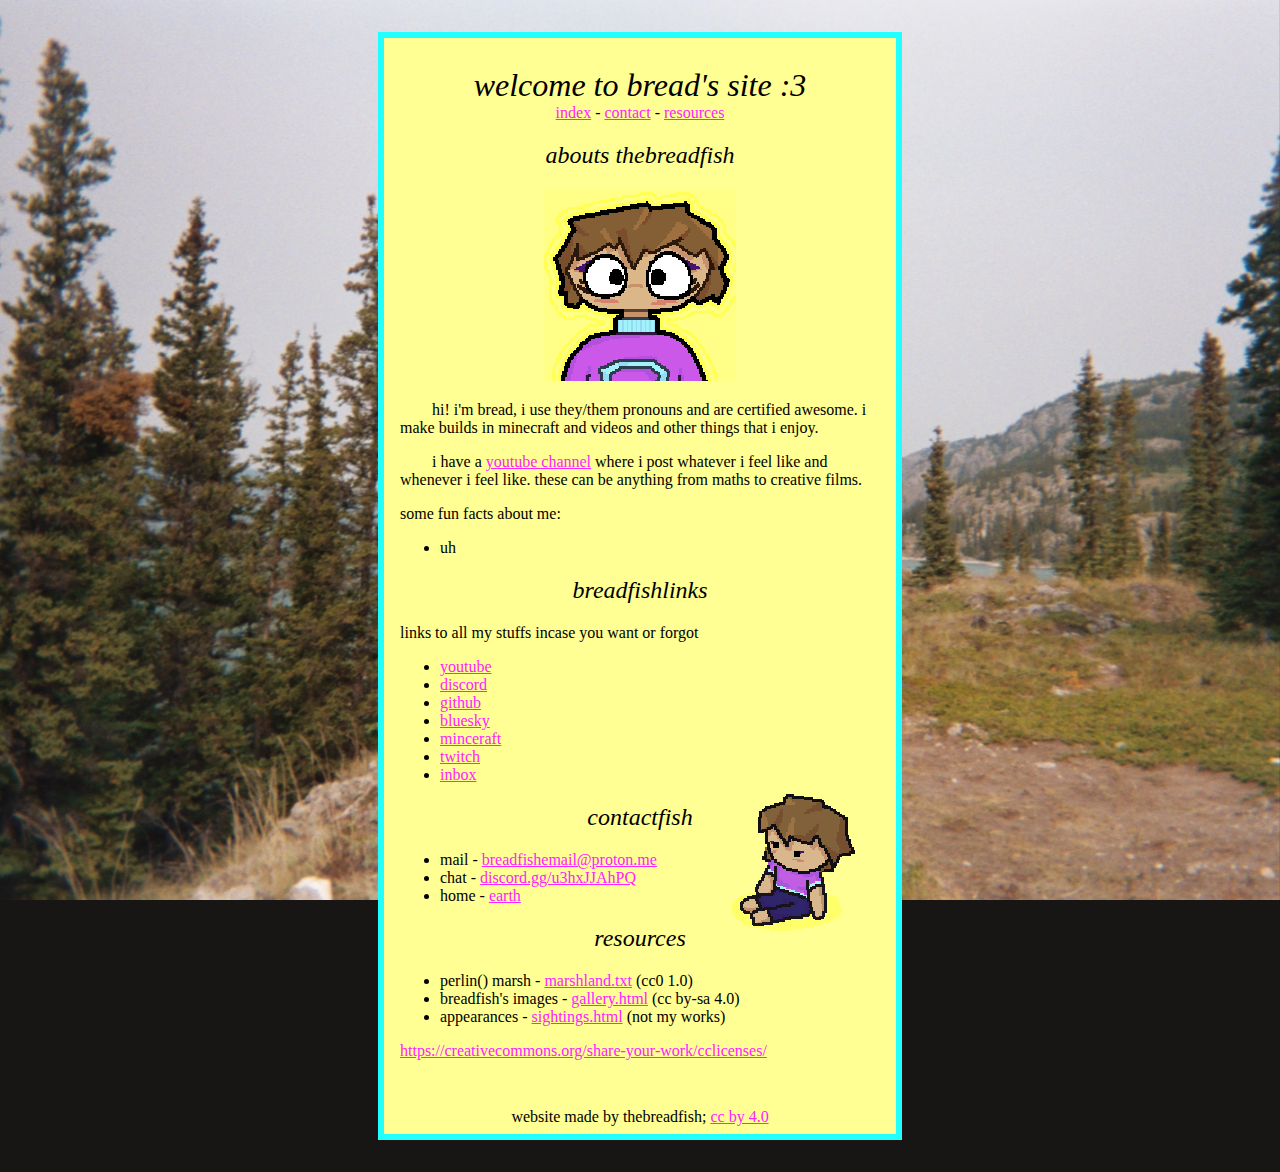
<file: index.html>
<!DOCTYPE html>
<html lang="en">
<head>
    <meta charset="UTF-8">
    <meta name="viewport" content="width=device-width, initial-scale=1.0">
    <meta name="description" content="thebreadfish's website :3">
    <meta property="og:title"  content="breadweb">
    <meta property="og:description" content="thebreadfish's website :3">
    <meta property="og:image" content="https://thebreadfish.github.io/web/media/breadfishpfp.png">
    <title>breadweb/index</title>
    <link rel="stylesheet" href="styles.css">
    <link rel="icon" type="image/x-icon" href="media/breadfavicon.png">
</head>
<body>
    <div id="content">
        <h1 class="centre">welcome to bread's site :3</h1>

        <nav class="centre" id="navbar"></nav>

        <div class="divider" id="about">
            <section>
                <h2 class="centre">abouts thebreadfish</h2>
                <div class="centre"><img id="pfp" src="media/breadfishpfp.png" alt="image: the most breadfish pfp ever: a cute little enby with a purple and cyan turtleneck"></div>
                <p class="indent">hi! i'm bread, i use they/them pronouns and are certified awesome. i make builds in minecraft and videos and other things that i enjoy.</p>
                <p class="indent">i have a <a href="https://www.youtube.com/@thebreadfish" rel="nofollow">youtube channel</a> where i post whatever i feel like and whenever i feel like. these can be anything from maths to creative films.</p>
                <p>some fun facts about me:
                    <ul>
                        <li>uh</li>
                    </ul>
                </p>
            </section>
        </div>

        <div class="divider" id="links">
            <section>
                <h2 class="centre">breadfishlinks</h2>
                <p>links to all my stuffs incase you want or forgot</p>
                <ul>
                    <li><a href="https://youtube.com/@thebreadfish" rel="nofollow">youtube</a></li>
                    <li><a href="discord.html" rel="nofollow">discord</a></li>
                    <li><a href="https://github.com/TheBreadfish" rel="nofollow">github</a></li>
                    <li><a href="https://bsky.app/profile/fishnotbread.bsky.social" rel="nofollow">bluesky</a></li>
                    <li><a href="https://namemc.com/profile/breadnfish.1" rel="nofollow">minceraft</a></li>
                    <div id="sitting_fish_parent">
                        <img src="media/fish sit trans n shadow.png" id="sitting_fish">
                    </div>
                    <li><a href="https://twitch.tv/fishnotbread" rel="nofollow">twitch</a></li>
                    <li><a href="mailto:breadfishemail@proton.me" rel="nofollow">inbox</a></li>
                </ul>
                
            </section>
        </div>

        <div class="divider" id="contact">
            <section>
                <h2 class="centre">contactfish</h2>

                <ul>
                    <li>mail - <a href="mailto:breadfishemail@proton.me" rel="nofollow">breadfishemail@proton.me</a></li>
                    <li>chat - <a href="discord.html" rel="nofollow">discord.gg/u3hxJJAhPQ</a></li>
                    <li>home - <a href="https://www.google.com/search?q=earth&udm=2" rel="nofollow">earth</a></li>
                </ul>
            </section>
        </div>

        <div class="divider" id="resources">
            <section>
            <h2 class="centre">resources</h2>

            <ul>
                <li>perlin() marsh - <a href="media/downloads/marshland.txt">marshland.txt</a> (cc0 1.0)</li>
                <li>breadfish's images - <a href="gallery.html">gallery.html</a> (cc by-sa 4.0)</li>
                <li>appearances - <a href="sightings.html">sightings.html</a> (not my works)</li>
            </ul>

            <p><a href="https://creativecommons.org/share-your-work/cclicenses/" rel="nofollow">https://creativecommons.org/share-your-work/cclicenses/</a></p>
            </section>
        </div>

        <footer id="footer"></footer>
    </div>
</body>

<script src="code.js"></script>
</html>
</file>
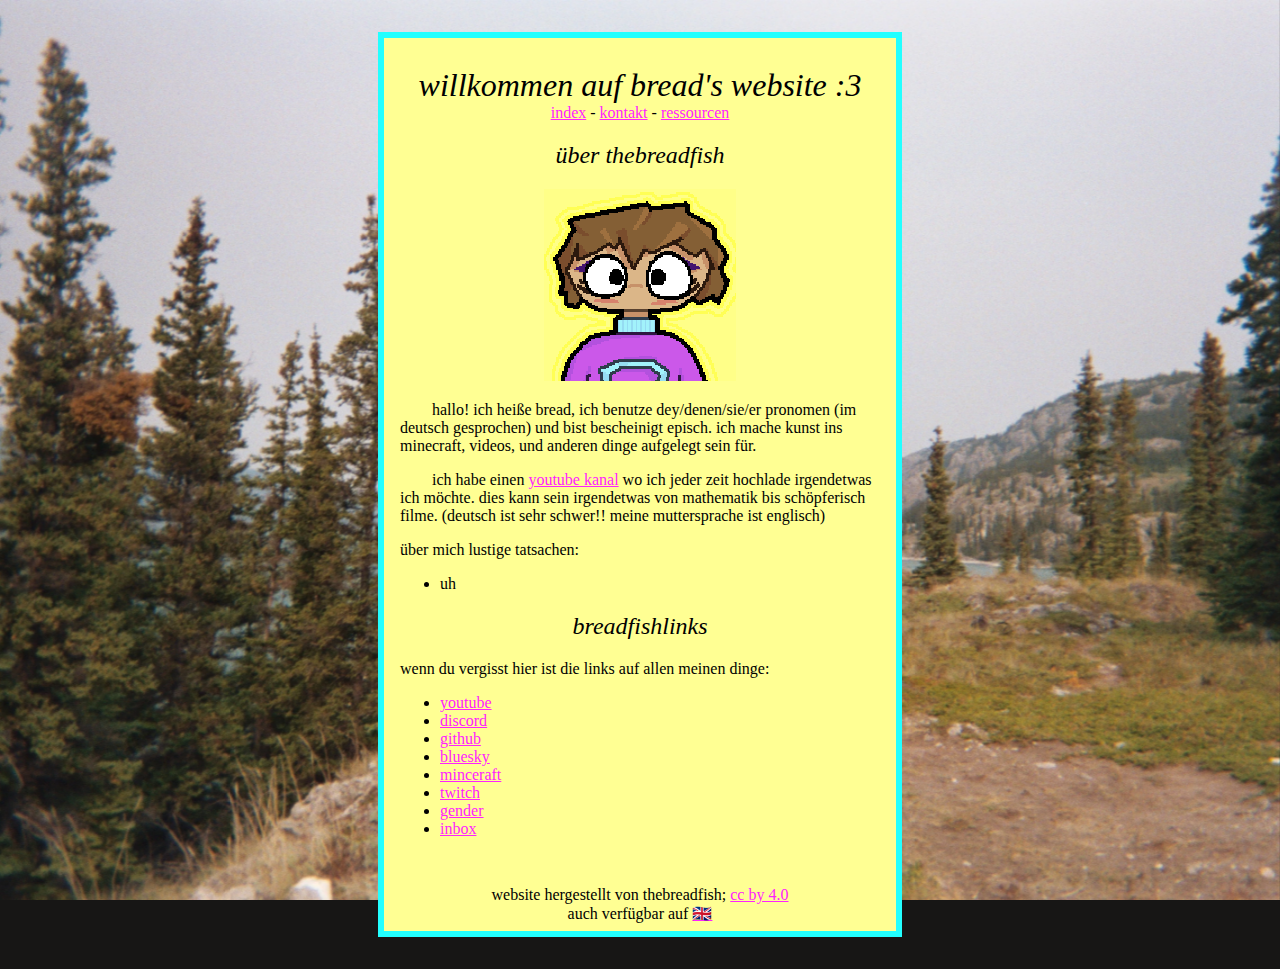
<file: de/index.html>
<!DOCTYPE html>
<html lang="en">
<head>
    <meta charset="UTF-8">
    <meta name="viewport" content="width=device-width, initial-scale=1.0">
    <meta name="description" content="thebreadfish's website :3">
    <meta property="og:title"  content="breadweb">
    <meta property="og:description" content="thebreadfish's website :3">
    <meta property="og:image" content="https://thebreadfish.github.io/web/media/breadfishpfp.png">
    <title>breadweb/index</title>
    <link rel="stylesheet" href="../styles.css">
    <link rel="icon" type="image/x-icon" href="../media/breadfavicon.png">
</head>
<body>
    <div id="content">
        <h1 class="centre">willkommen auf bread's website :3</h1>

        <nav class="centre" id="navbar"></nav>

        <section>
            <h2 class="centre">über thebreadfish</h2>
            <div class="centre"><img id="pfp" src="../media/breadfishpfp.png" alt="bild: das größt breadfish bildnis aller zeiten: ein süß kleine mensch mit ein lila und blau hemd"></div>
            <p class="indent">hallo! ich heiße bread, ich benutze dey/denen/sie/er pronomen (im deutsch gesprochen) und bist bescheinigt episch. ich mache kunst ins minecraft, videos, und anderen dinge aufgelegt sein für.</p>
            <p class="indent">ich habe einen <a href="https://www.youtube.com/@thebreadfish" rel="nofollow">youtube kanal</a> wo ich jeder zeit hochlade irgendetwas ich möchte. dies kann sein irgendetwas von mathematik bis schöpferisch filme. (deutsch ist sehr schwer!! meine muttersprache ist englisch)</p>
            <p>über mich lustige tatsachen:
                <ul>
                    <li>uh</li>
                </ul>
            </p>
        </section>

        <section>
            <h2 class="centre">breadfishlinks</h2>
            <p>wenn du vergisst hier ist die links auf allen meinen dinge:</p>
            <ul>
                <li><a href="https://youtube.com/@thebreadfish" rel="nofollow">youtube</a></li>
                <li><a href="https://discord.gg/u3hxJJAhPQ" rel="nofollow">discord</a></li>
                <li><a href="https://github.com/TheBreadfish" rel="nofollow">github</a></li>
                <li><a href="https://bsky.app/profile/fishnotbread.bsky.social" rel="nofollow">bluesky</a></li>
                <li><a href="https://namemc.com/profile/breadnfish.1" rel="nofollow">minceraft</a></li>
                <li><a href="https://twitch.tv/fishnotbread" rel="nofollow">twitch</a></li>
                <li><a href="https://en.pronouns.page/@breadfish" rel="nofollow">gender</a></li>
                <li><a href="mailto:breadfishemail@gmail.com" rel="nofollow">inbox</a></li>
            </ul>
        </section>

        <footer id="footer"></footer>
    </div>
</body>

<script src="code.js"></script>
</html>
</file>
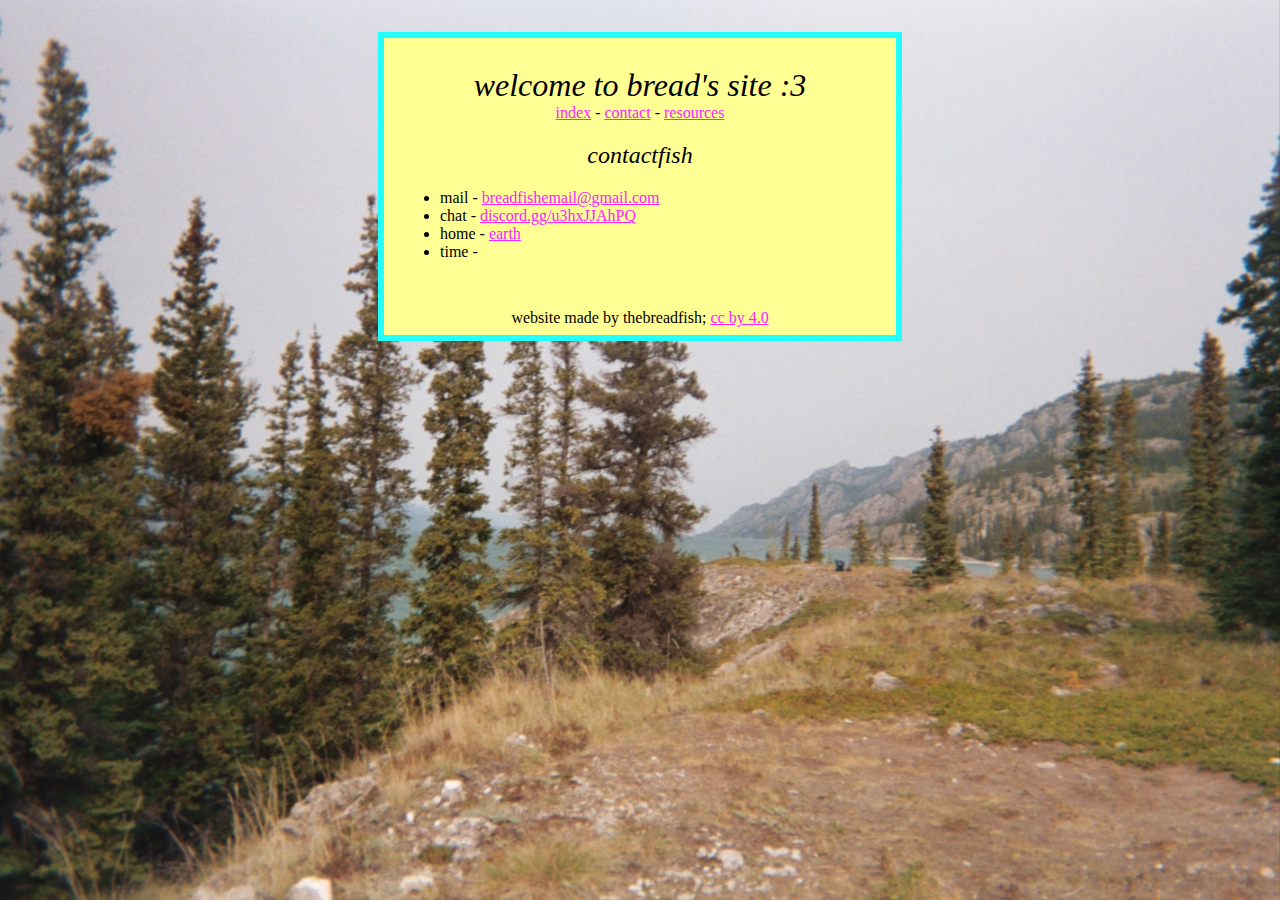
<file: contact.html>
<!DOCTYPE html>
<html lang="en">
<head>
    <meta charset="UTF-8">
    <meta name="viewport" content="width=device-width, initial-scale=1.0">
    <meta name="description" content="thebreadfish's website :3">
    <meta property="og:title"  content="breadweb">
    <meta property="og:description" content="thebreadfish's website :3">
    <meta property="og:image" content="https://thebreadfish.github.io/web/media/breadfishpfp.png">
    <title>breadweb/contact</title>
    <link rel="stylesheet" href="styles.css">
    <link rel="icon" type="image/x-icon" href="media/breadfavicon.png">
</head>
<body>
    <div id="content">
        <h1 class="centre">welcome to bread's site :3</h1>

        <nav class="centre" id="navbar"></nav>

        <section>
            <h2 class="centre">contactfish</h2>

            <ul>
                <li>mail - <a href="mailto:breadfishemail@gmail.com" rel="nofollow">breadfishemail@gmail.com</a></li>
                <li>chat - <a href="https://discord.gg/u3hxJJAhPQ" rel="nofollow">discord.gg/u3hxJJAhPQ</a></li>
                <li>home - <a href="https://www.google.com/search?q=earth&udm=2" rel="nofollow">earth</a></li>
                <li>time - <span id="current_time"></span></li>
            </ul>
        </section>

        <footer id="footer"></footer>
    </div>
</body>

<script src="code.js"></script>
</html>
</file>
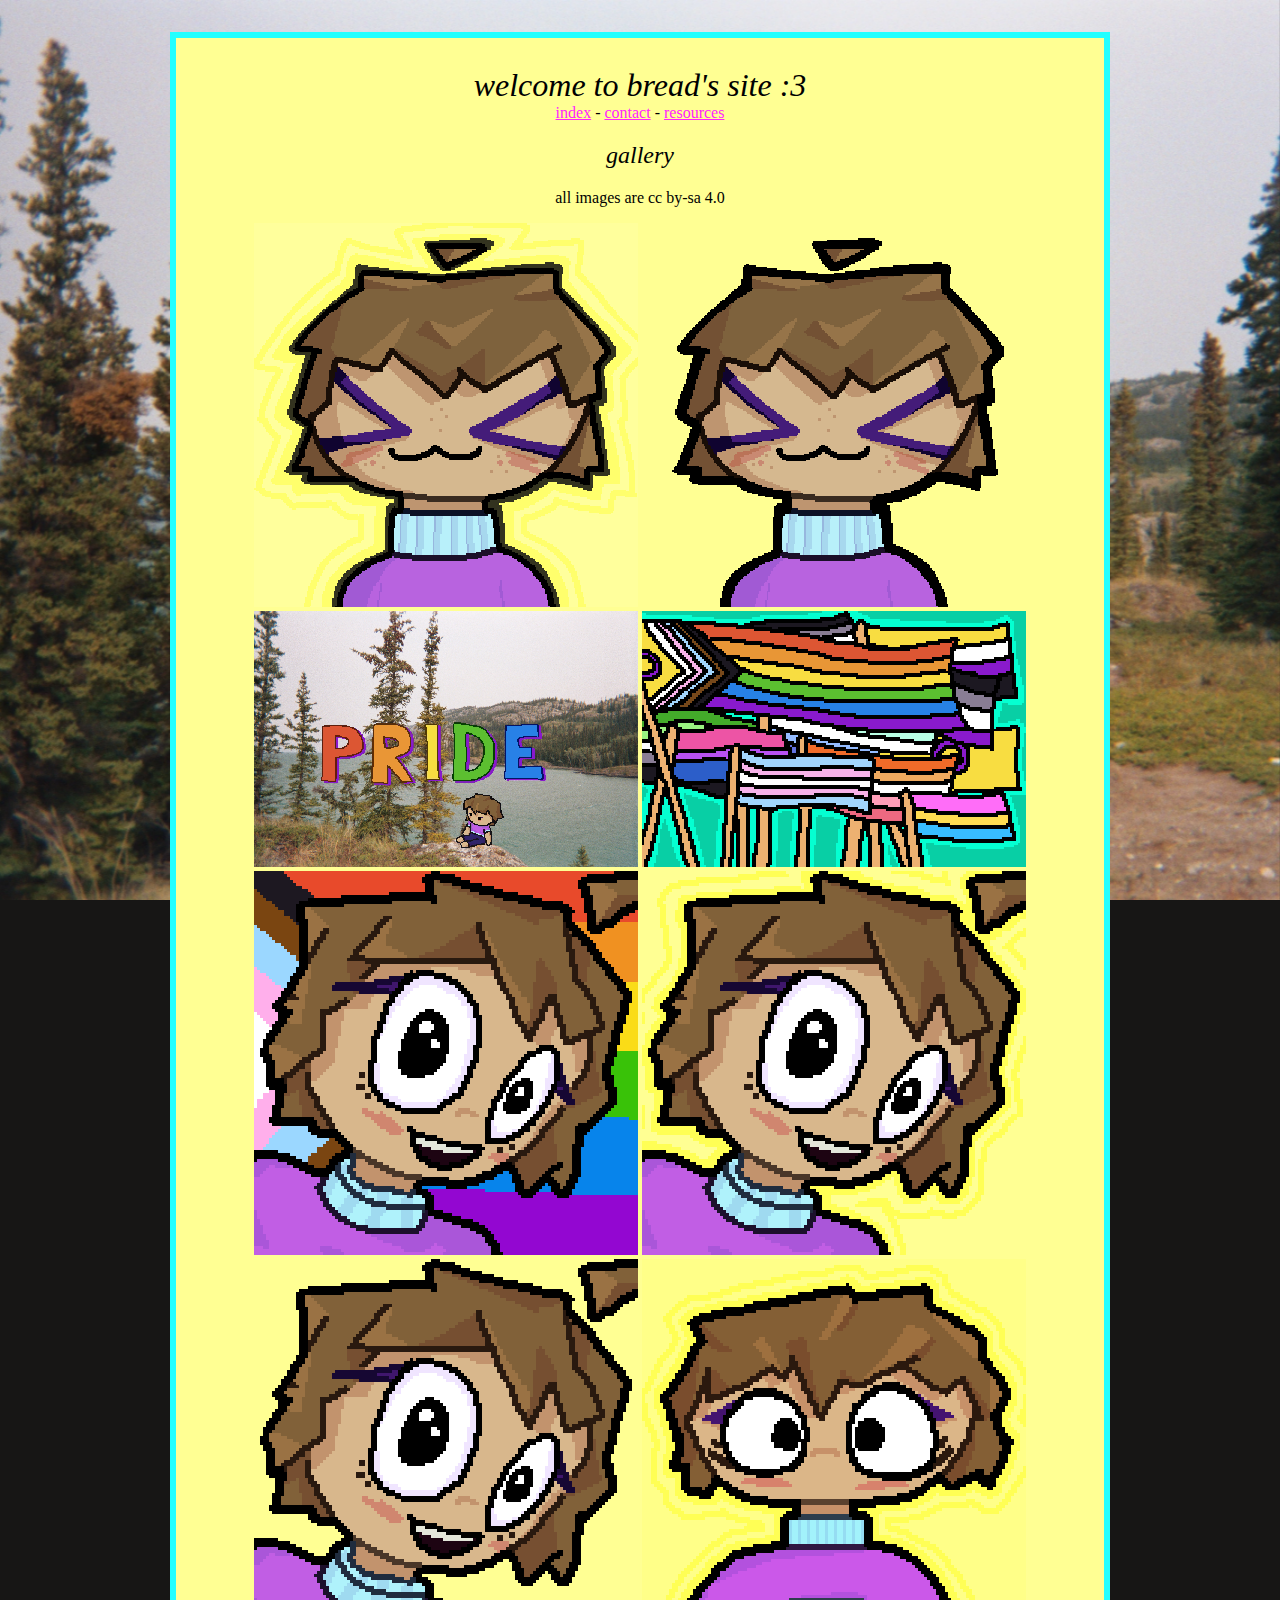
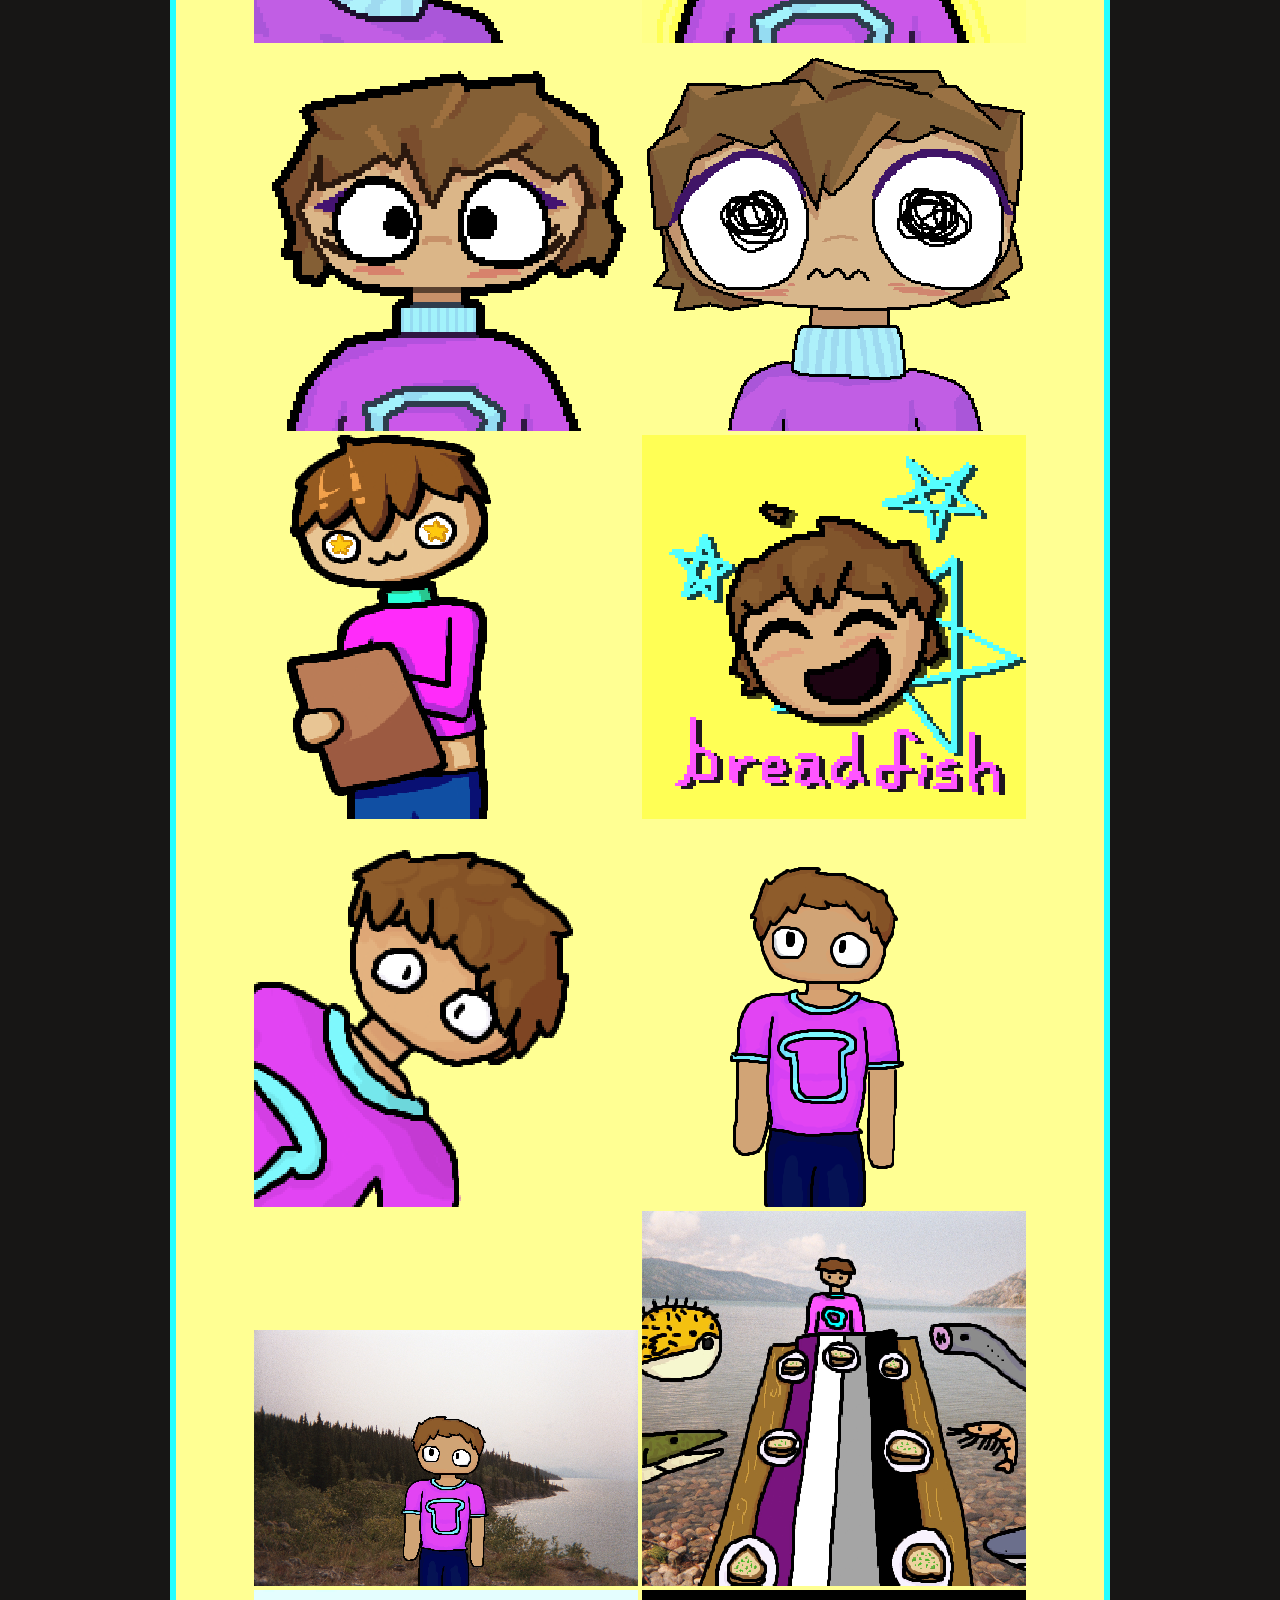
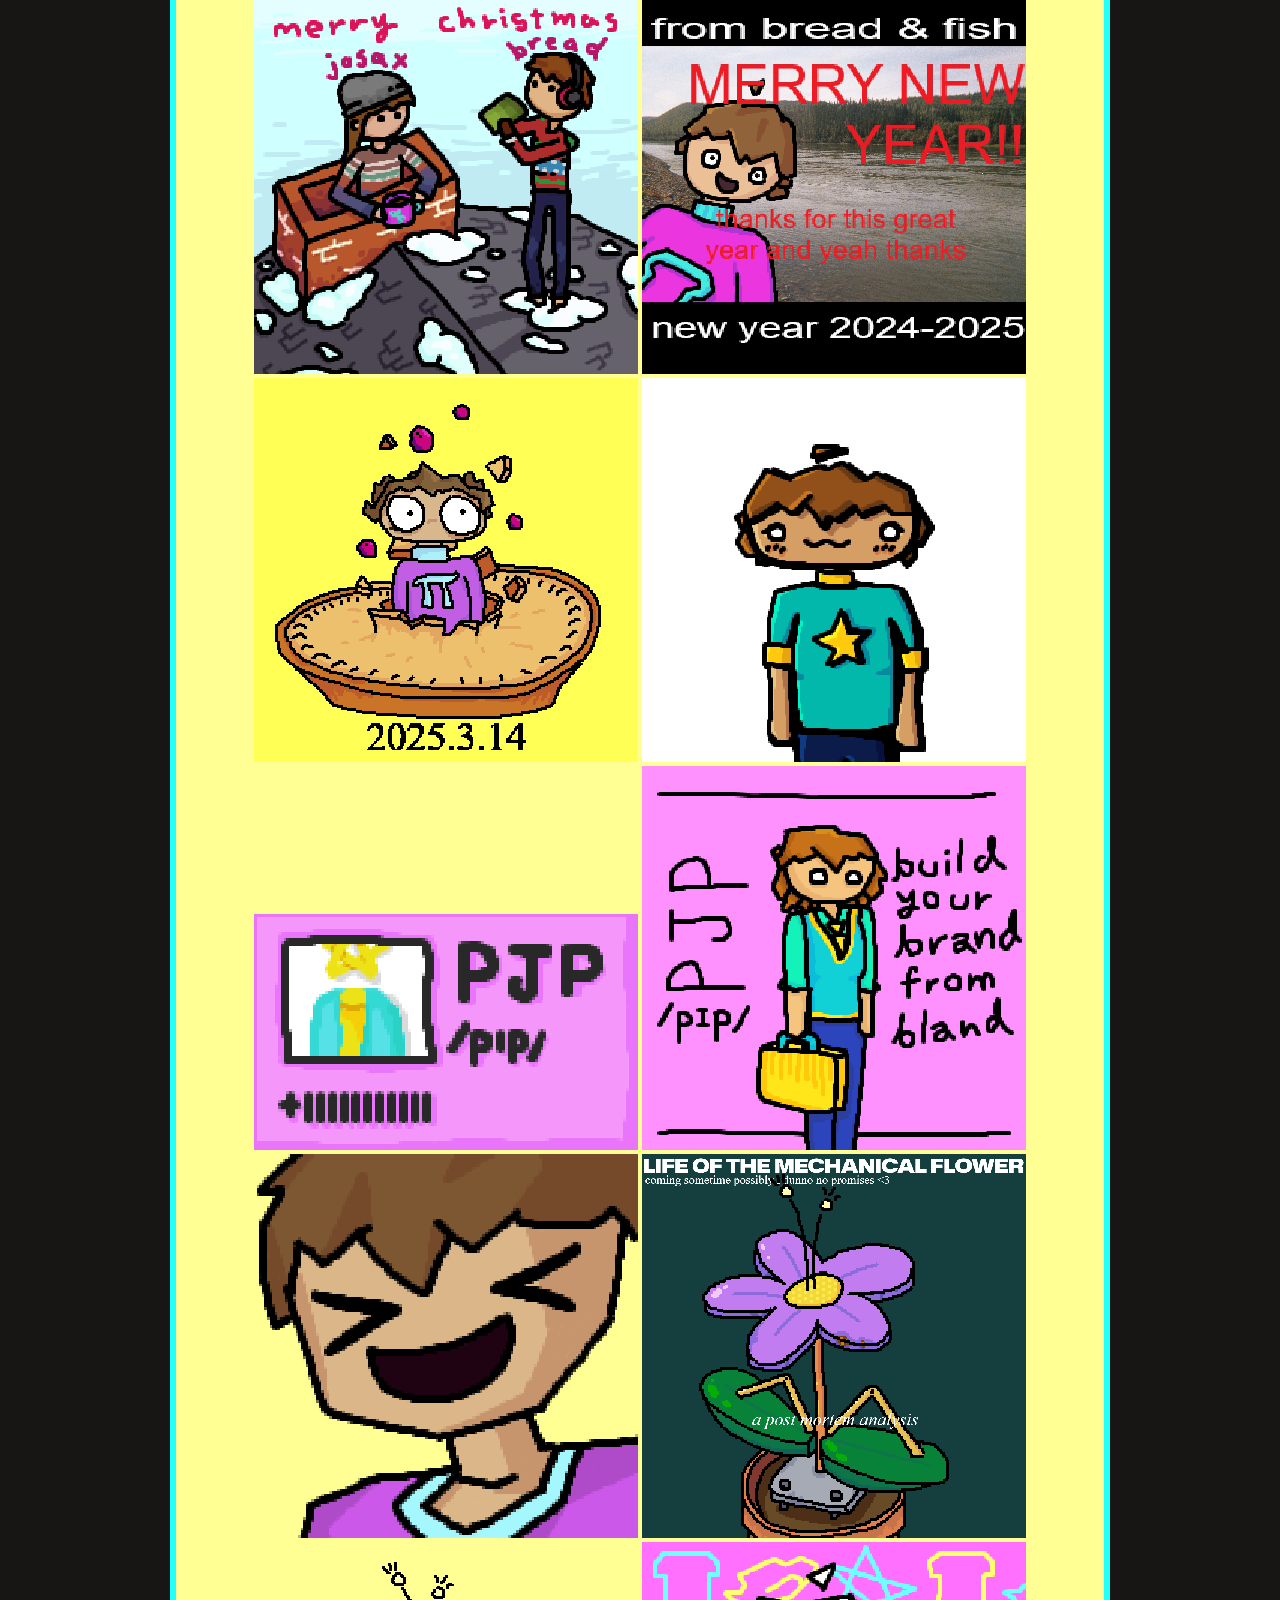
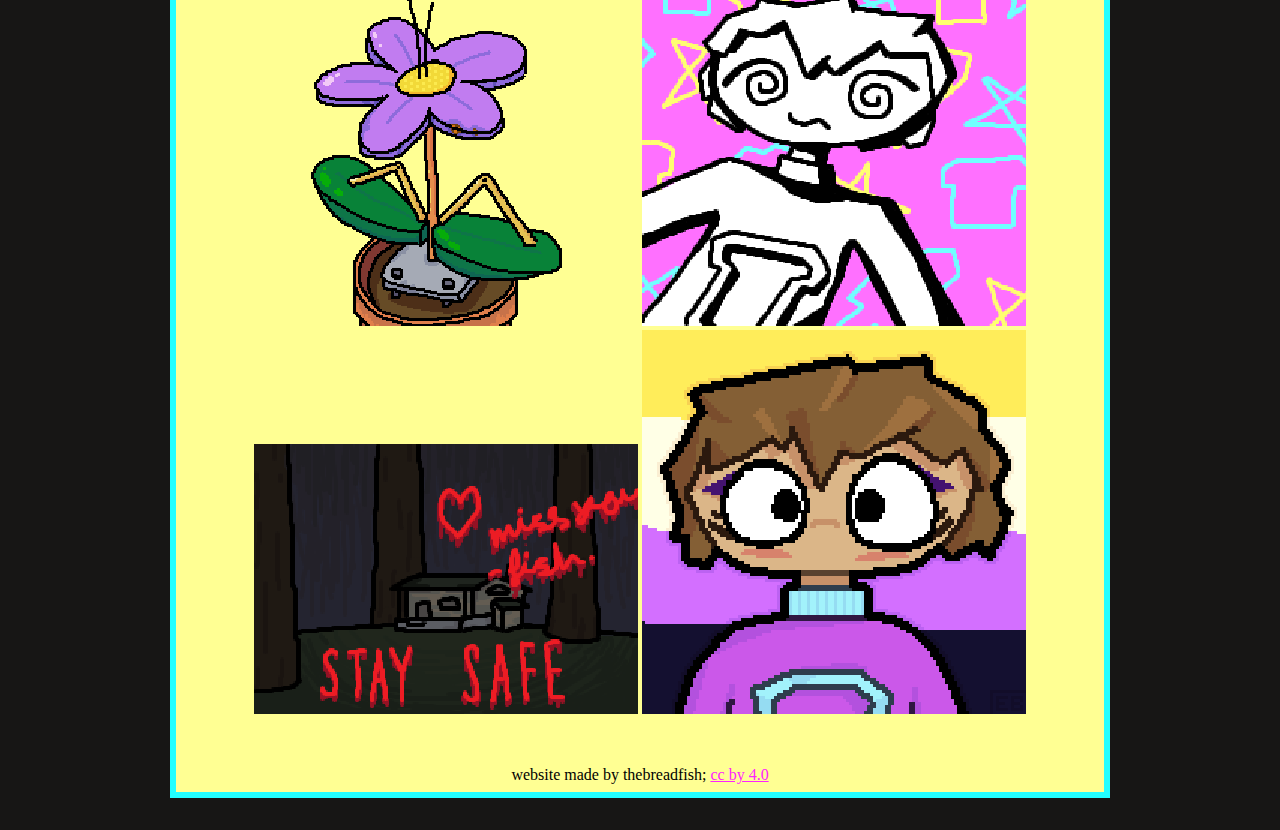
<file: gallery.html>
<!DOCTYPE html>
<html lang="en">
<head>
    <meta charset="UTF-8">
    <meta name="viewport" content="width=device-width, initial-scale=1.0">
    <meta name="description" content="thebreadfish's website :3">
    <meta property="og:title"  content="breadweb">
    <meta property="og:description" content="thebreadfish's website :3">
    <meta property="og:image" content="https://thebreadfish.github.io/web/media/breadfishpfp.png">
    <title>breadweb/images</title>
    <link rel="stylesheet" href="styles.css">
    <link rel="icon" type="image/x-icon" href="media/breadfavicon.png">
</head>
<body>
    <div id="content" class="fullscreen">
        <h1 class="centre">welcome to bread's site :3</h1>

        <nav class="centre" id="navbar"></nav>

        <section id="gallery" class="centre">
            <h2 class="centre">gallery</h2>

            <p>all images are cc by-sa 4.0</p>

            <img src="media/fish `u` bg2.png" alt="fish `u` bg2.png">
            <img src="media/fish `u` transp.png" alt="fish `u` transp.png">
            <img src="media/pride 2025.jpg" alt="pride 2025.jpg">
            <img src="media/pride flags2.png" alt="pride flags2.png">
            <img src="media/progress flag 3.png" alt="progress flag 3.png">
            <img src="media/eye pfp bg.png" alt="eye pfp bg.png">
            <img src="media/eye pfp trans.png" alt="eye pfp trans.png">
            <img src="media/breadfishpfp.png" alt="breadfishpfp.png">
            <img src="media/breadfishpfp transparent.png" alt="breadfishpfp transparent.png">
            <img src="media/cry2.png" alt="cry2.png">
            <img src="media/fish notes4.png" alt="fish notes4.png">
            <img src="media/breadfish pixel smile.png" alt="breadfish pixel smile.png">
            <img src="media/fish coloured.png" alt="fish coloured.png">
            <img src="media/bread coloured.png" alt="bread coloured.png">
            <img src="media/breadfish river.jpg" alt="breadfish river.jpg">
            <img src="media/ace week img background.jpg" alt="ace week img background.jpg">
            <img src="media/josaxbread christmas8.png" alt="josaxbread christmas8.png">
            <img src="media/new year.jpg" alt="new year.jpg">
            <img src="media/pi day 25 2.png" alt="pi day 25 2.png">
            <img src="media/pjp outline2 4.png" alt="pjp outline2 4.png">
            <img src="media/pjp card.png" alt="pjp card.png">
            <img src="media/pjp6.png" alt="pjp6.png">
            <img src="media/fish laugh4.png" alt="fish laugh4.png">
            <img src="media/life of the mechanical flower.png" alt="life of the mechanical flower.png">
            <img src="media/mechanical flower1.png" alt="mechanical flower1.png">
            <img src="media/fish shocked2.png" alt="fish shocked2.png">
            <img src="media/stay safe postcard written.png" alt="stay safe postcard written.png">
            <img src="media/fishnotbreadflag3.png" alt="fishnotbreadflag3.png">

        </section>

        <footer id="footer"></footer>
    </div>
</body>

<script src="code.js"></script>
</html>
</file>
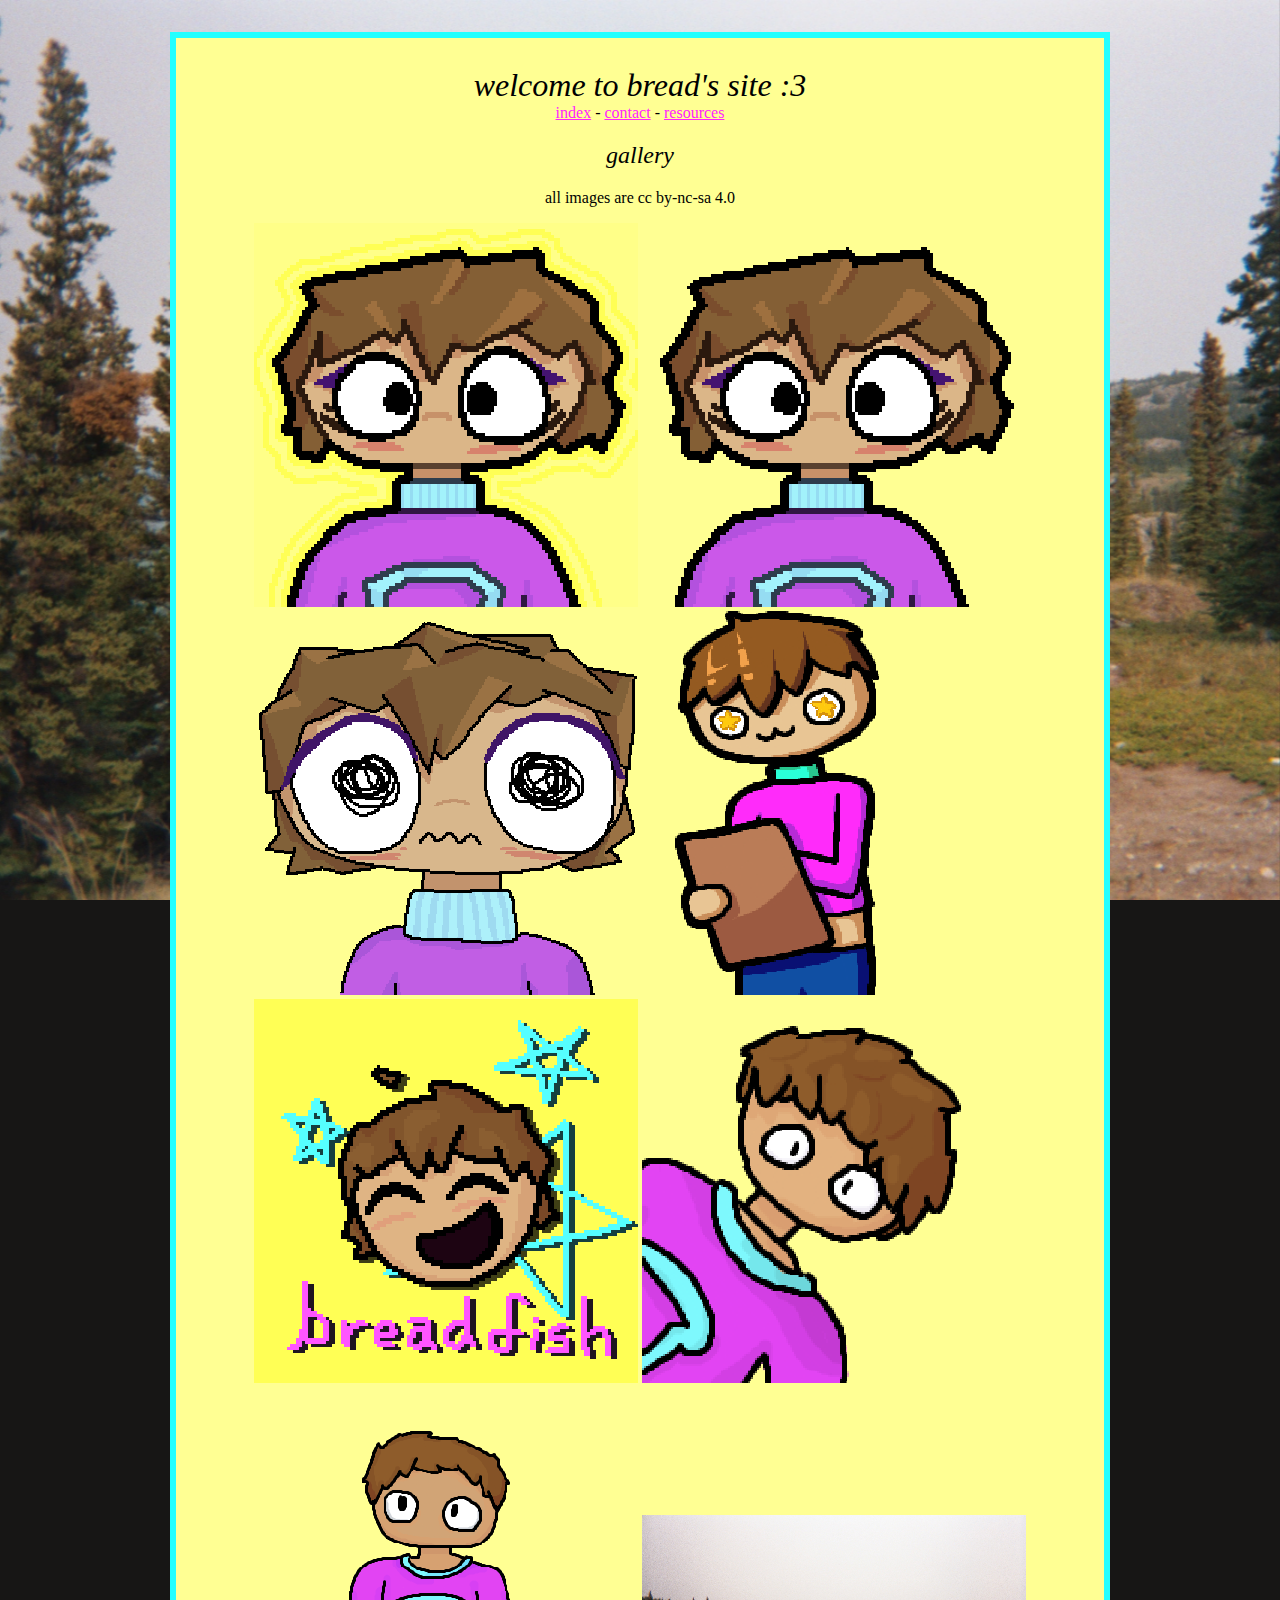
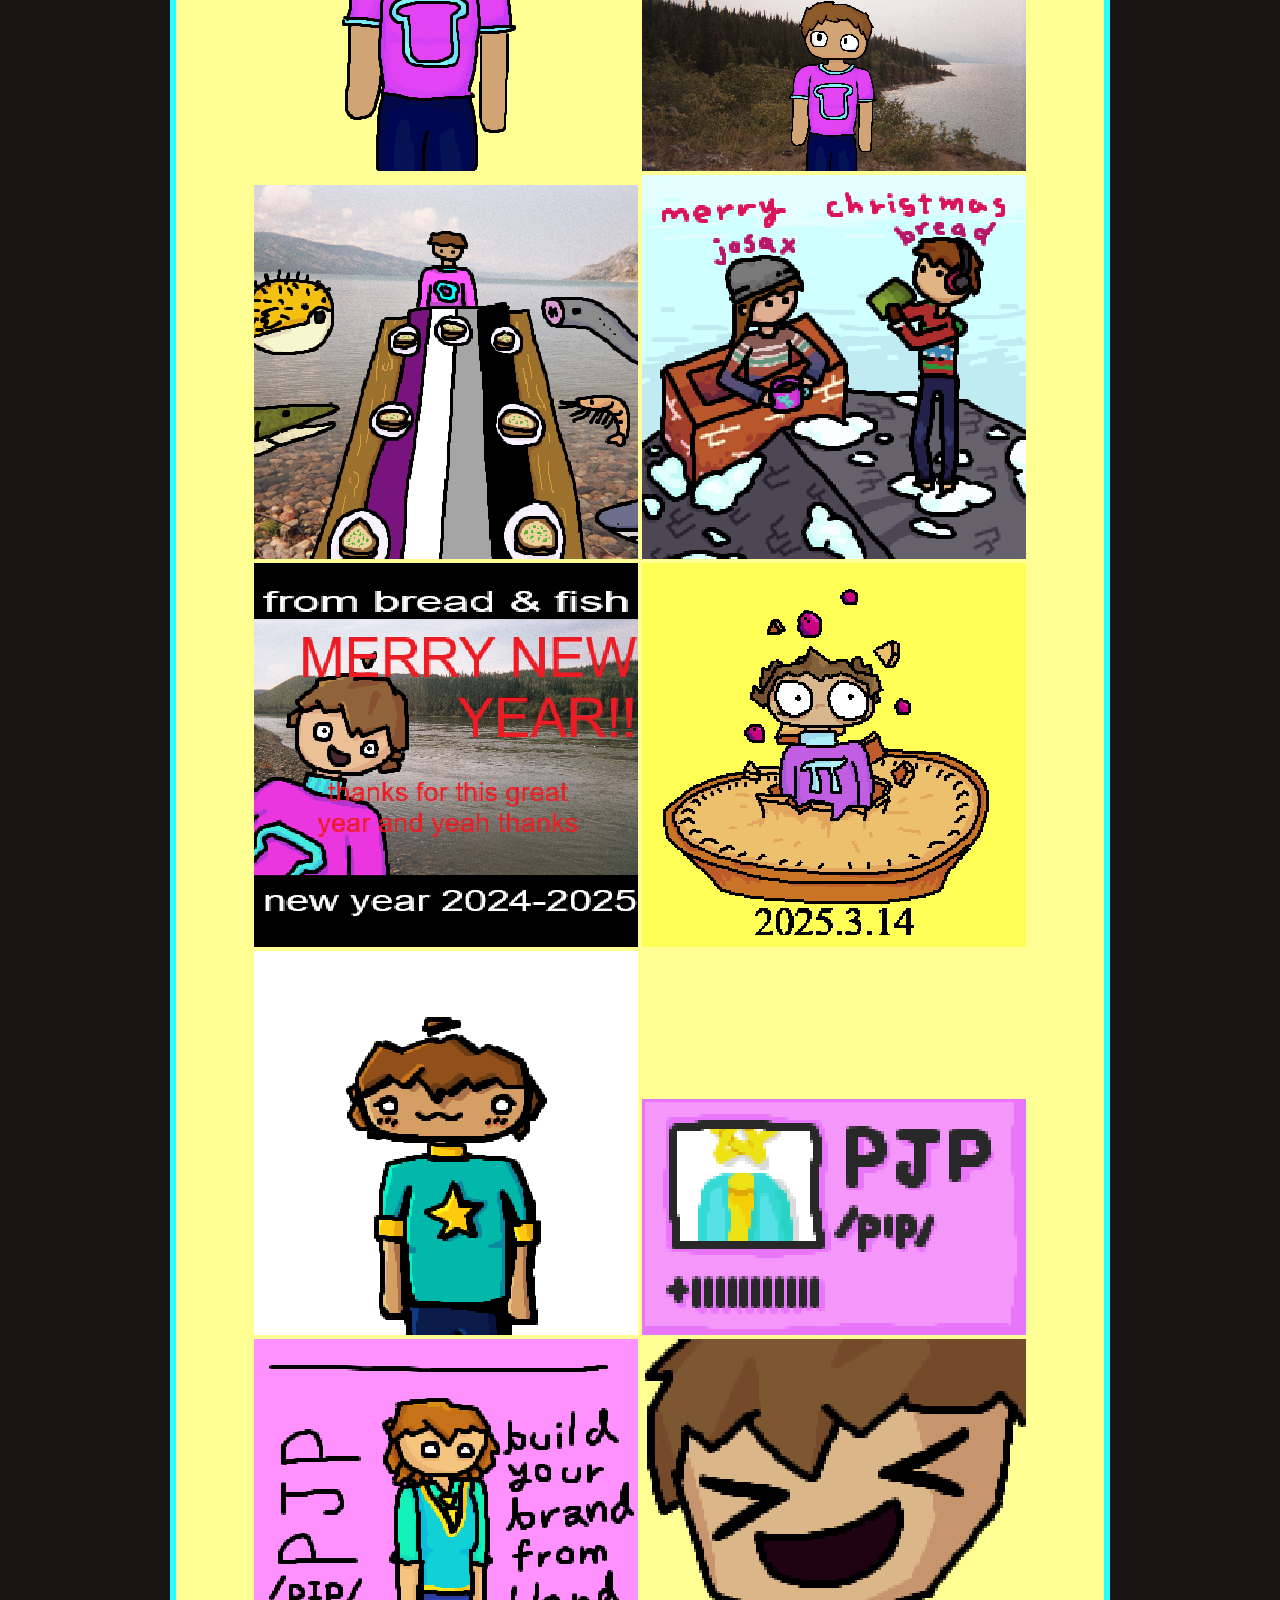
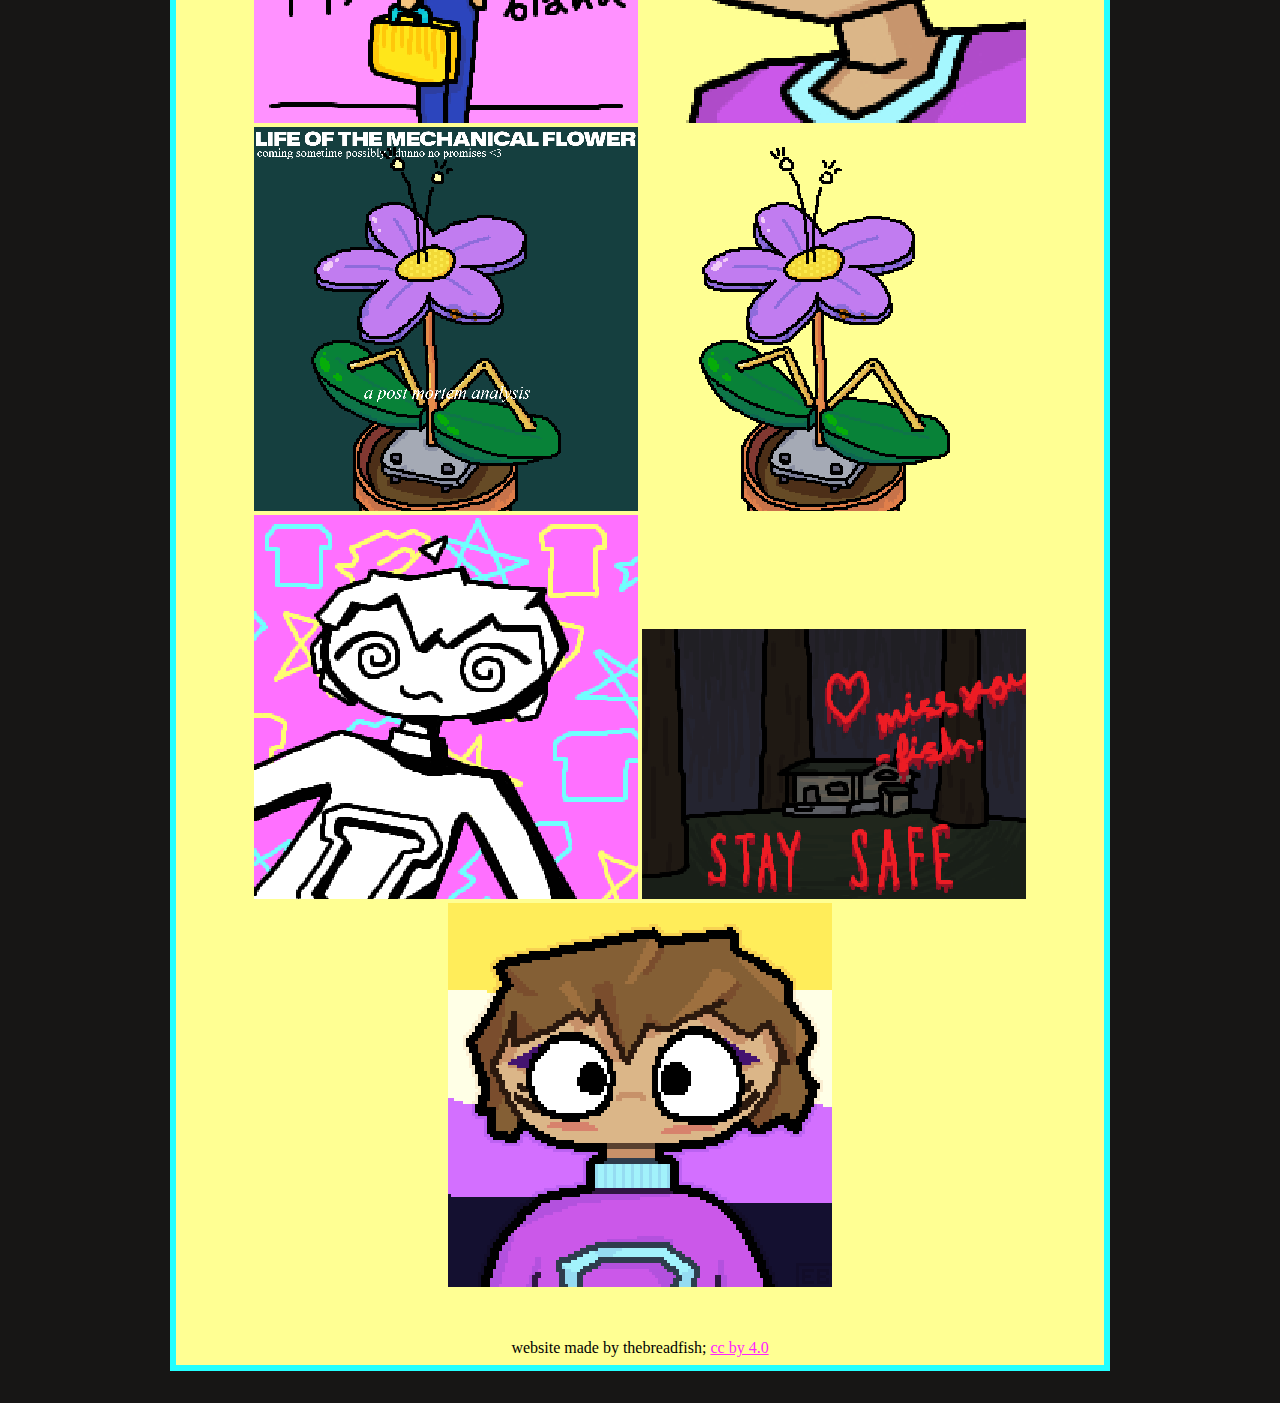
<file: images.html>
<!DOCTYPE html>
<html lang="en">
<head>
    <meta charset="UTF-8">
    <meta name="viewport" content="width=device-width, initial-scale=1.0">
    <meta name="description" content="thebreadfish's website :3">
    <meta property="og:title"  content="breadweb">
    <meta property="og:description" content="thebreadfish's website :3">
    <meta property="og:image" content="https://thebreadfish.github.io/web/media/breadfishpfp.png">
    <title>breadweb</title>
    <link rel="stylesheet" href="styles.css">
</head>
<body>
    <div id="content" class="fullscreen">
        <h1 class="centre">welcome to bread's site :3</h1>

        <nav class="centre" id="navbar"></nav>

        <section id="gallery" class="centre">
            <h2 class="centre">gallery</h2>

            <p>all images are cc by-nc-sa 4.0</p>

            <img src="media/breadfishpfp.png" alt="breadfishpfp.png">
            <img src="media/breadfishpfp transparent.png" alt="breadfishpfp transparent.png">
            <img src="media/cry2.png" alt="cry2.png">
            <img src="media/fish notes4.png" alt="fish notes4.png">
            <img src="media/breadfish pixel smile.png" alt="breadfish pixel smile.png">
            <img src="media/fish coloured.png" alt="fish coloured.png">
            <img src="media/bread coloured.png" alt="bread coloured.png">
            <img src="media/breadfish river.jpg" alt="breadfish river.jpg">
            <img src="media/ace week img background.jpg" alt="ace week img background.jpg">
            <img src="media/josaxbread christmas8.png" alt="josaxbread christmas8.png">
            <img src="media/new year.jpg" alt="new year.jpg">
            <img src="media/pi day 25 2.png" alt="pi day 25 2.png">
            <img src="media/pjp outline2 4.png" alt="pjp outline2 4.png">
            <img src="media/pjp card.png" alt="pjp card.png">
            <img src="media/pjp6.png" alt="pjp6.png">
            <img src="media/fish laugh4.png" alt="fish laugh4.png">
            <img src="media/life of the mechanical flower.png" alt="life of the mechanical flower.png">
            <img src="media/mechanical flower1.png" alt="mechanical flower1.png">
            <img src="media/fish shocked2.png" alt="fish shocked2.png">
            <img src="media/stay safe postcard written.png" alt="stay safe postcard written.png">
            <img src="media/fishnotbreadflag3.png" alt="fishnotbreadflag3.png">

        </section>

        <footer id="footer"></footer>
    </div>
</body>

<script src="code.js"></script>
</html>
</file>
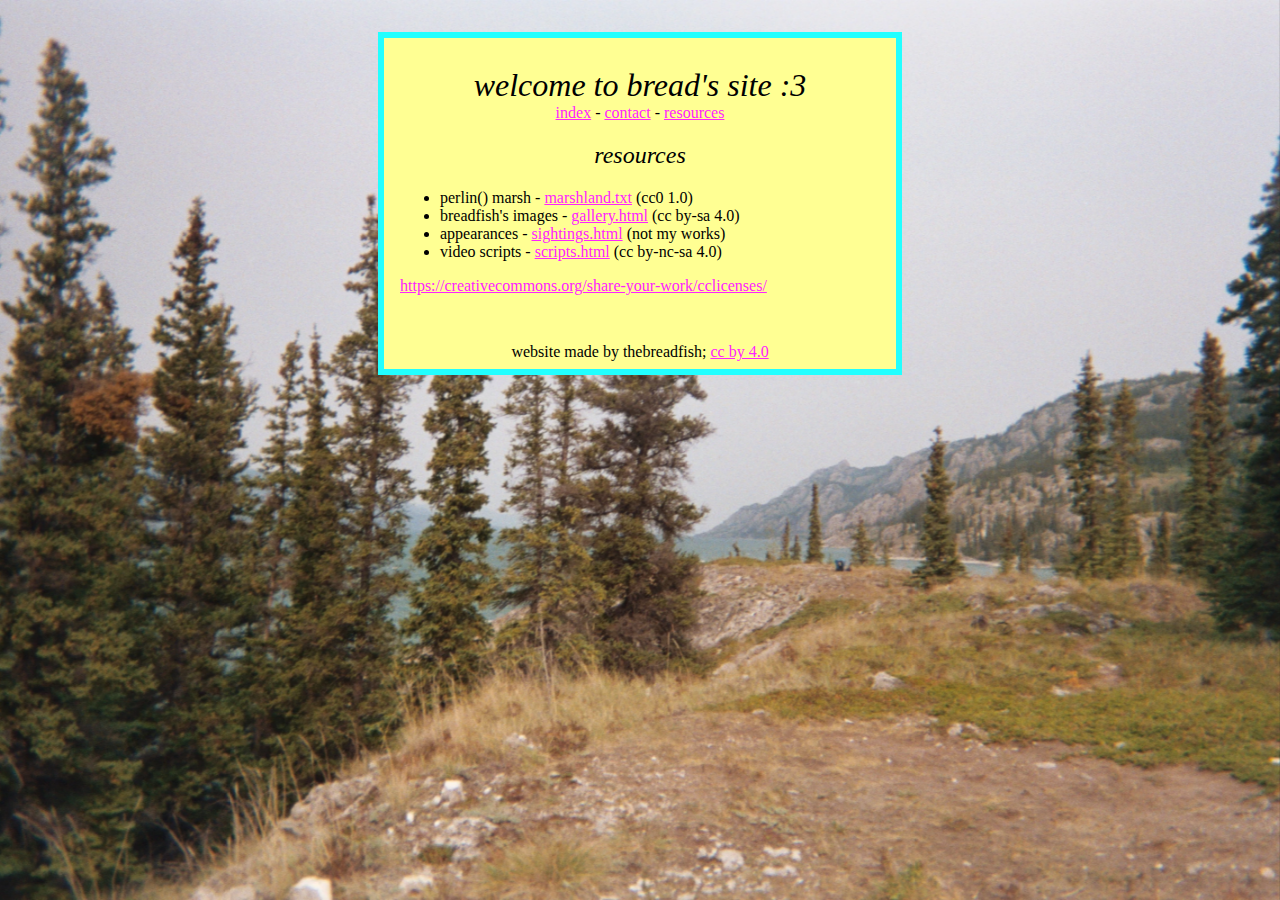
<file: resources.html>
<!DOCTYPE html>
<html lang="en">
<head>
    <meta charset="UTF-8">
    <meta name="viewport" content="width=device-width, initial-scale=1.0">
    <meta name="description" content="thebreadfish's website :3">
    <meta property="og:title"  content="breadweb">
    <meta property="og:description" content="thebreadfish's website :3">
    <meta property="og:image" content="https://thebreadfish.github.io/web/media/breadfishpfp.png">
    <title>breadweb</title>
    <link rel="stylesheet" href="styles.css">
</head>
<body>
    <div id="content">
        <h1 class="centre">welcome to bread's site :3</h1>

        <nav class="centre" id="navbar"></nav>

        <section>
            <h2 class="centre">resources</h2>

            <ul>
                <li>perlin() marsh - <a href="media/downloads/marshland.txt">marshland.txt</a> (cc0 1.0)</li>
                <li>breadfish's images - <a href="images.html">gallery.html</a> (cc by-sa 4.0)</li>
                <li>appearances - <a href="sightings.html">sightings.html</a> (not my works)</li>
                <li>video scripts - <a href="scripts.html">scripts.html</a> (cc by-nc-sa 4.0)</li>
            </ul>

            <p><a href="https://creativecommons.org/share-your-work/cclicenses/" rel="nofollow">https://creativecommons.org/share-your-work/cclicenses/</a></p>
        </section>

        <footer id="footer"></footer>
    </div>
</body>

<script src="code.js"></script>
</html>
</file>
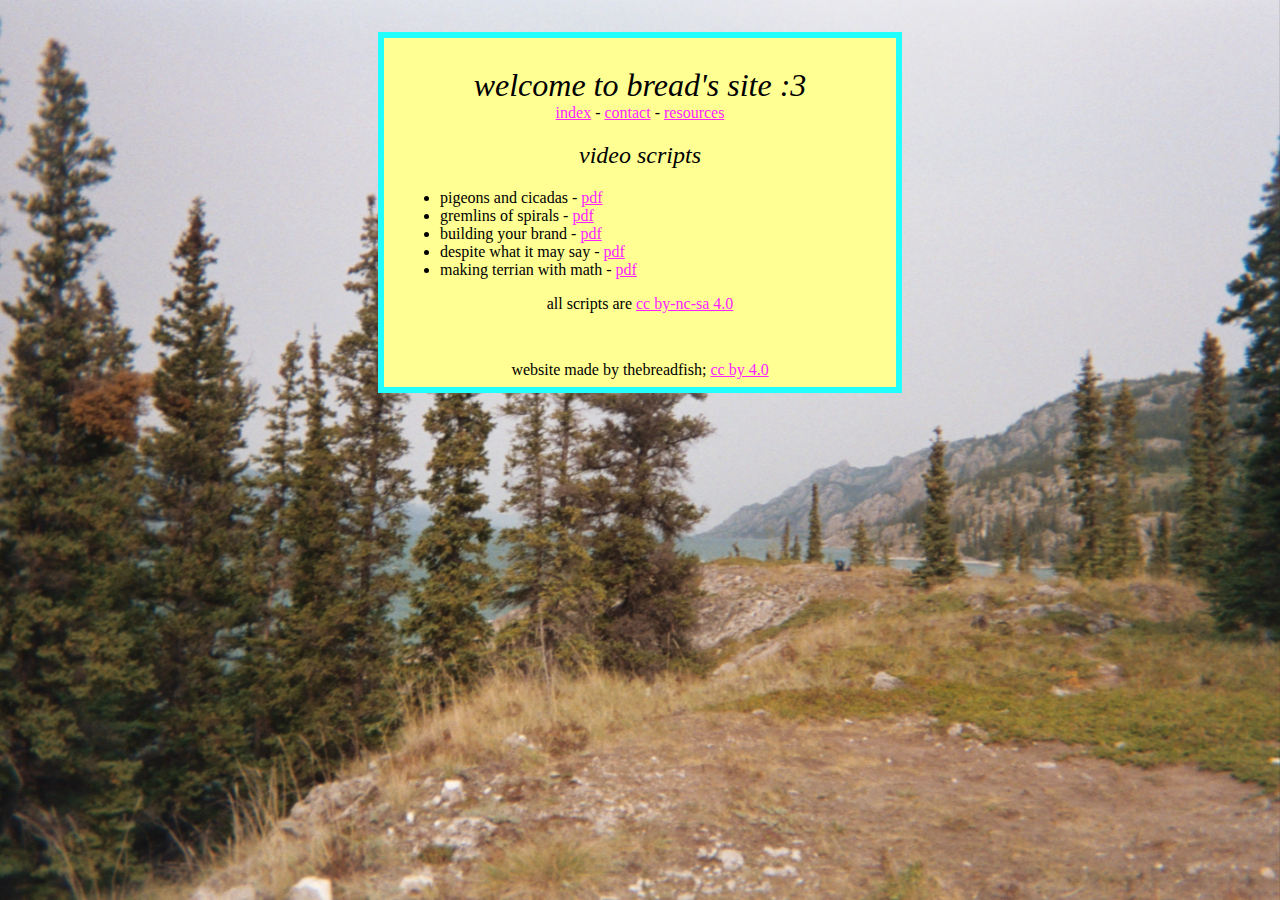
<file: scripts.html>
<!DOCTYPE html>
<html lang="en">
<head>
    <meta charset="UTF-8">
    <meta name="viewport" content="width=device-width, initial-scale=1.0">
    <meta name="description" content="thebreadfish's website :3">
    <meta property="og:title"  content="breadweb">
    <meta property="og:description" content="thebreadfish's website :3">
    <meta property="og:image" content="https://thebreadfish.github.io/web/media/breadfishpfp.png">
    <title>breadweb</title>
    <link rel="stylesheet" href="styles.css">
</head>
<body>
    <div id="content">
        <h1 class="centre">welcome to bread's site :3</h1>

        <nav class="centre" id="navbar"></nav>

        <section>
            <h2 class="centre">video scripts</h2>

            <ul>
                <li>pigeons and cicadas - <a href="media/downloads/pigeons and cicadas.pdf">pdf</a></li>
                <li>gremlins of spirals - <a href="media/downloads/gremlins.pdf">pdf</a></li>
                <li>building your brand - <a href="media/downloads/building your brand.pdf">pdf</a></li>
                <li>despite what it may say - <a href="media/downloads/despite what it may say.pdf">pdf</a></li>
                <li>making terrian with math - <a href="media/downloads/procedurally generated perlin terrain.pdf">pdf</a></li>
            </ul>

            <p class="centre">all scripts are <a href="https://creativecommons.org/licenses/by-nc-sa/4.0/" rel="nofollow">cc by-nc-sa 4.0</a></p>
        </section>

        <footer id="footer"></footer>
    </div>
</body>

<script src="code.js"></script>
</html>
</file>
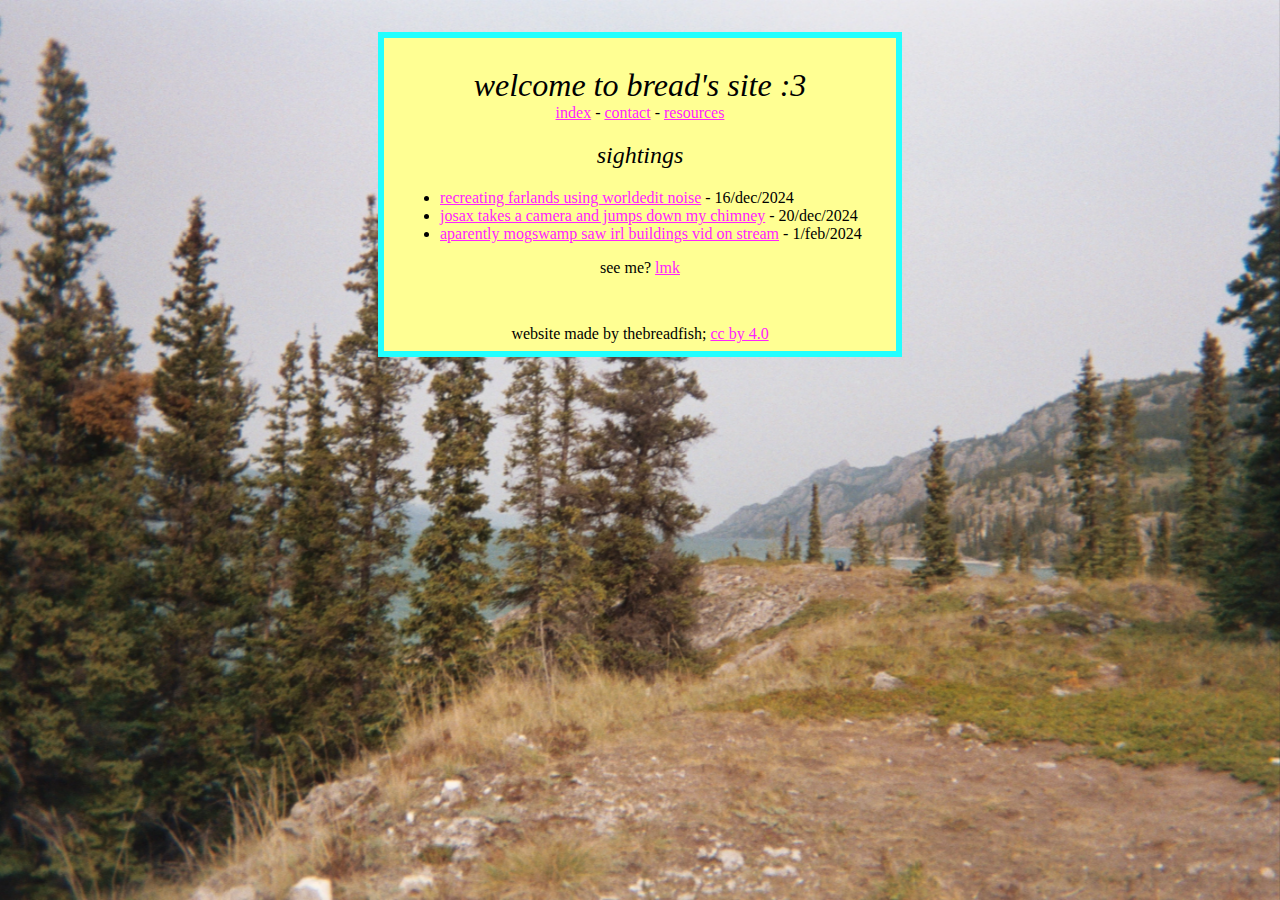
<file: sightings.html>
<!DOCTYPE html>
<html lang="en">
<head>
    <meta charset="UTF-8">
    <meta name="viewport" content="width=device-width, initial-scale=1.0">
    <meta name="description" content="thebreadfish's website :3">
    <meta property="og:title"  content="breadweb">
    <meta property="og:description" content="thebreadfish's website :3">
    <meta property="og:image" content="https://thebreadfish.github.io/web/media/breadfishpfp.png">
    <title>breadweb</title>
    <link rel="stylesheet" href="styles.css">
</head>
<body>
    <div id="content">
        <h1 class="centre">welcome to bread's site :3</h1>

        <nav class="centre" id="navbar"></nav>

        <section>
            <h2 class="centre">sightings</h2>

            <ul>
                <li><a href="https://www.youtube.com/watch?v=rUkbBklUqq8">recreating farlands using worldedit noise</a> - 16/dec/2024</li>
                <li><a href="https://www.youtube.com/watch?v=bLfYQIGiZB4">josax takes a camera and jumps down my chimney</a> - 20/dec/2024</li>
                <li><a href="https://www.youtube.com/@Mogswamp/streams">aparently mogswamp saw irl buildings vid on stream</a> - 1/feb/2024</li>
            </ul>
        </section>

        <p class="centre">see me? <a href="mailto:breadfishemail@gmail.com">lmk</a></p>

        <footer id="footer"></footer>
    </div>
</body>

<script src="code.js"></script>
</html>
</file>
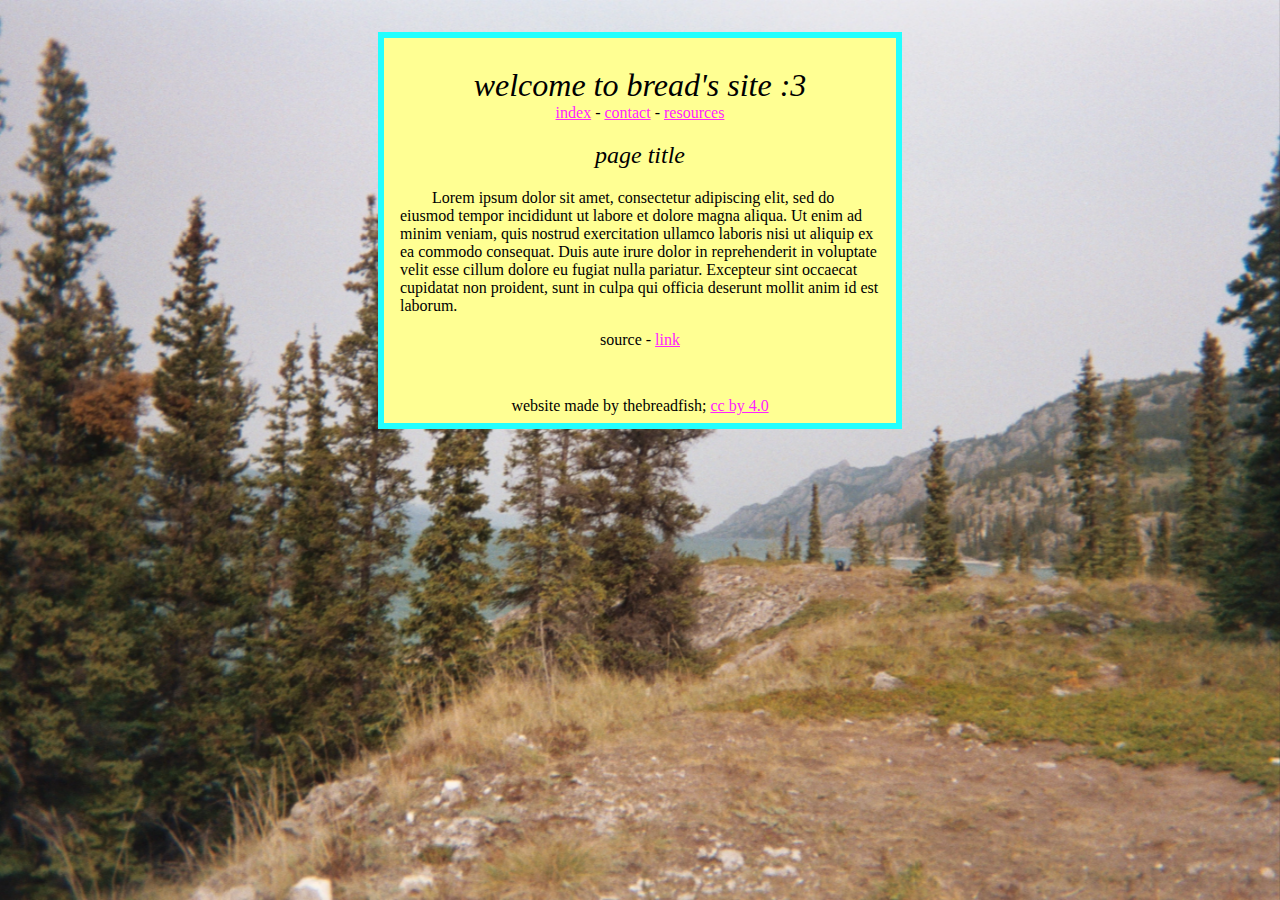
<file: template.html>
<!DOCTYPE html>
<html lang="en">
<head>
    <meta charset="UTF-8">
    <meta name="viewport" content="width=device-width, initial-scale=1.0">
    <meta name="description" content="thebreadfish's website :3">
    <meta property="og:title"  content="breadweb">
    <meta property="og:description" content="thebreadfish's website :3">
    <meta property="og:image" content="https://thebreadfish.github.io/web/media/breadfishpfp.png">
    <title>breadweb</title>
    <link rel="stylesheet" href="styles.css">
</head>
<body>
    <div id="content">
        <h1 class="centre">welcome to bread's site :3</h1>

        <nav class="centre" id="navbar"></nav>

        <section>
            <h2 class="centre">page title</h2>

            <p class="indent">Lorem ipsum dolor sit amet, consectetur adipiscing elit, sed do eiusmod tempor incididunt ut labore et dolore magna aliqua. Ut enim ad minim veniam, quis nostrud exercitation ullamco laboris nisi ut aliquip ex ea commodo consequat. Duis aute irure dolor in reprehenderit in voluptate velit esse cillum dolore eu fugiat nulla pariatur. Excepteur sint occaecat cupidatat non proident, sunt in culpa qui officia deserunt mollit anim id est laborum.</p>

            <p class="centre">source - <a href="https://en.wikipedia.org/wiki/Lorem_ipsum#Example_text" rel="nofollow">link</a></p>
        </section>

        <footer id="footer"></footer>
    </div>
</body>

<script src="code.js"></script>
</html>
</file>
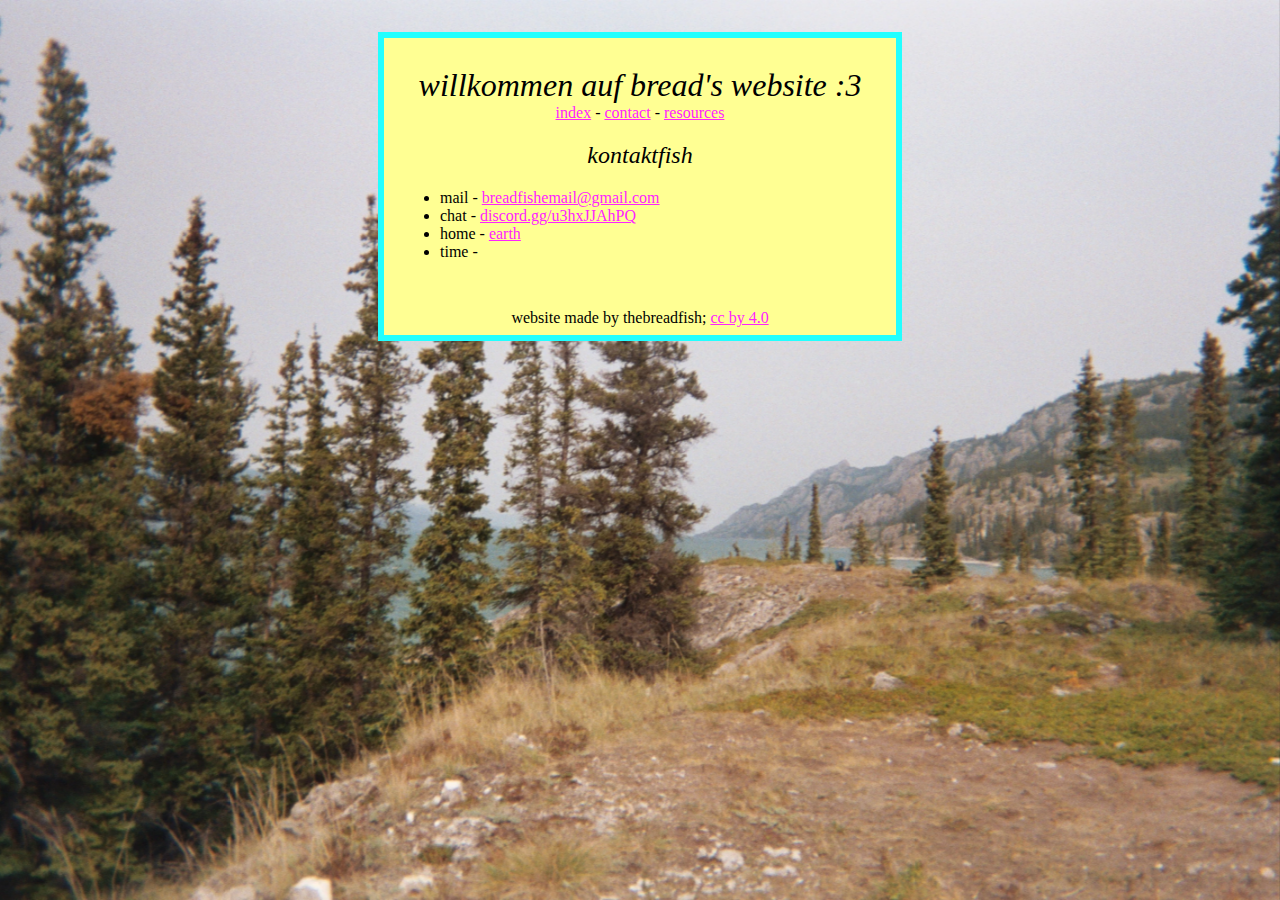
<file: de/kontakt.html>
<!DOCTYPE html>
<html lang="en">
<head>
    <meta charset="UTF-8">
    <meta name="viewport" content="width=device-width, initial-scale=1.0">
    <meta name="description" content="thebreadfish's website :3">
    <meta property="og:title"  content="breadweb">
    <meta property="og:description" content="thebreadfish's website :3">
    <meta property="og:image" content="https://thebreadfish.github.io/web/media/breadfishpfp.png">
    <title>breadweb/kontakt</title>
    <link rel="stylesheet" href="../styles.css">
    <link rel="icon" type="image/x-icon" href="../media/breadfavicon.png">
</head>
<body>
    <div id="content">
        <h1 class="centre">willkommen auf bread's website :3</h1>

        <nav class="centre" id="navbar"></nav>

        <section>
            <h2 class="centre">kontaktfish</h2>

            <ul>
                <li>mail - <a href="mailto:breadfishemail@gmail.com" rel="nofollow">breadfishemail@gmail.com</a></li>
                <li>chat - <a href="https://discord.gg/u3hxJJAhPQ" rel="nofollow">discord.gg/u3hxJJAhPQ</a></li>
                <li>home - <a href="https://www.google.com/search?q=earth&udm=2" rel="nofollow">earth</a></li>
                <li>time - <span id="current_time"></span></li>
            </ul>
        </section>

        <footer id="footer"></footer>
    </div>
</body>

<script src="../code.js"></script>
</html>
</file>
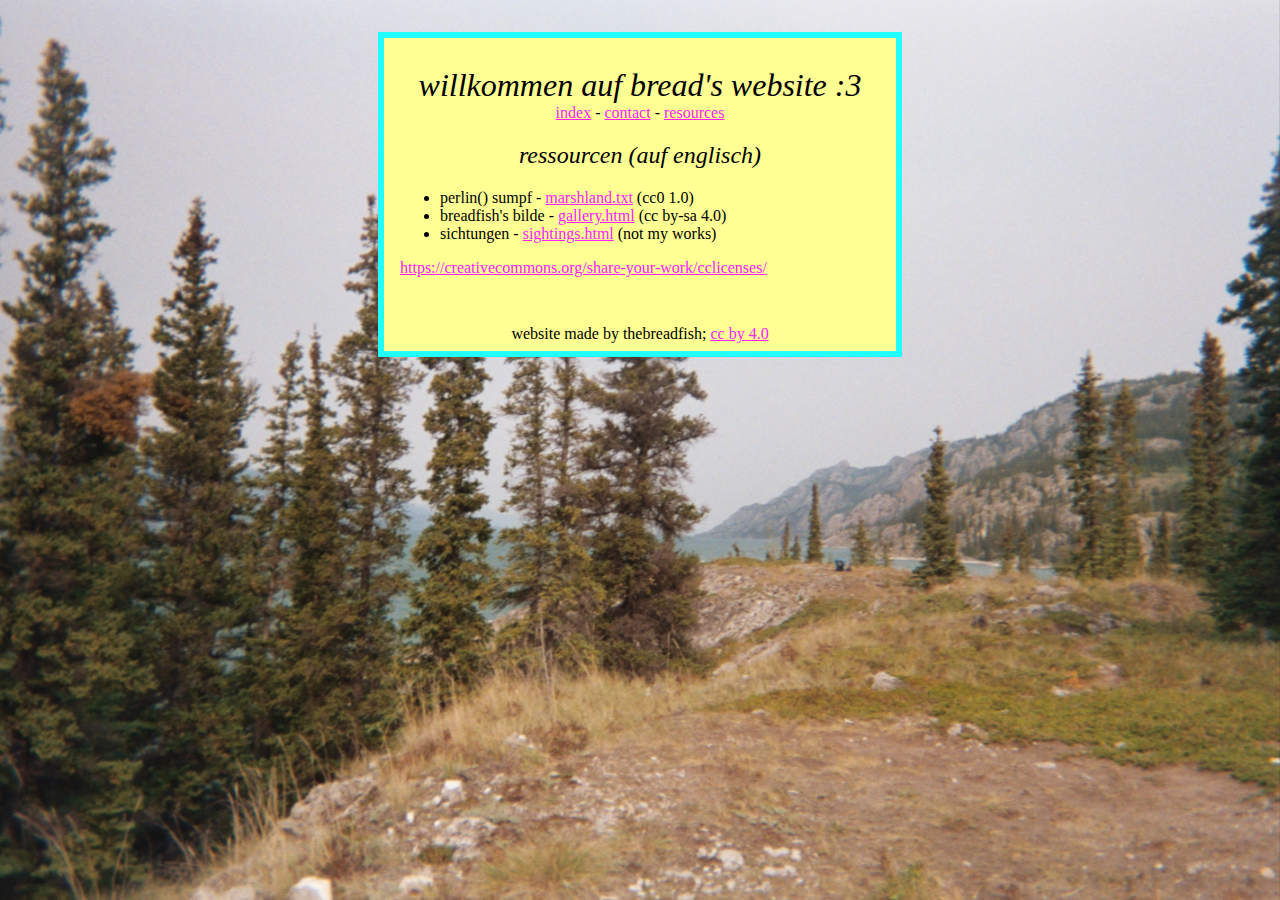
<file: de/ressourcen.html>
<!DOCTYPE html>
<html lang="en">
<head>
    <meta charset="UTF-8">
    <meta name="viewport" content="width=device-width, initial-scale=1.0">
    <meta name="description" content="thebreadfish's website :3">
    <meta property="og:title"  content="breadweb">
    <meta property="og:description" content="thebreadfish's website :3">
    <meta property="og:image" content="https://thebreadfish.github.io/web/media/breadfishpfp.png">
    <title>breadweb/ressourcen</title>
    <link rel="stylesheet" href="../styles.css">
    <link rel="icon" type="image/x-icon" href="../media/breadfavicon.png">
</head>
<body>
    <div id="content">
        <h1 class="centre">willkommen auf bread's website :3</h1>

        <nav class="centre" id="navbar"></nav>

        <section>
            <h2 class="centre">ressourcen (auf englisch)</h2>

            <ul>
                <li>perlin() sumpf - <a href="../media/downloads/marshland.txt">marshland.txt</a> (cc0 1.0)</li>
                <li>breadfish's bilde - <a href="../images.html">gallery.html</a> (cc by-sa 4.0)</li>
                <li>sichtungen - <a href="../sightings.html">sightings.html</a> (not my works)</li>
            </ul>

            <p><a href="https://creativecommons.org/share-your-work/cclicenses/" rel="nofollow">https://creativecommons.org/share-your-work/cclicenses/</a></p>
        </section>

        <footer id="footer"></footer>
    </div>
</body>

<script src="../code.js"></script>
</html>
</file>
<file: styles.css>
:root {
    background-color: #171615;
    align-items: center;
    display: flex;
    justify-content: center;
    font-family: 'Times New Roman', Times, serif;
    scroll-behavior: smooth;
}

:root::before {
    content: "";
    display: block;
    position: fixed;
    left: 0;
    top: 0;
    width: 100%;
    height: 100%;
    z-index: -10;
    background-image: url("media/AA011A_high.webp");
    background-attachment: fixed;
    background-repeat: no-repeat;
    -webkit-background-size: cover;
    -moz-background-size: cover;
    -o-background-size: cover;
    background-size: cover;
    background-position: center;
}

body {
    margin: 0;
}

#content {
    width: 60ch;
    max-width: 70vw;
    word-break: break-word;
    background-color: #ffff93;
    height: 100%;
    padding: 1ch 2ch 1ch 2ch;
    border: #22ffff solid 0.75ch;
    margin: 4ch auto 4ch auto;
}

nav {
    margin-bottom: 1ch;
}

.centre {
    text-align: center;
}

section {
    display: block;
}

a {
    color: #ff22ff;
    text-decoration: underline;
    cursor: pointer;
}

h1, h2, h3, h4, h5 {
    font-weight: normal;
    font-style: italic;
}

h1 {
    margin-bottom: 0px;
}

.indent {
    text-indent: 4ch;
}

#pfp {
    height: 12em;
    width: 12em;
    max-width: 60vw;
    max-height: 60vw;
}

img {
    image-rendering: pixelated;
}

footer {
    margin-top: 6ch;
    text-align: center;
}

i {
    font-style: italic;
}

#gallery img {
    max-width: 80%;
    width: 24em;
    height: auto;
}

#content.fullscreen {
    width: 70vw;
}

.fade {
    animation: 2s fade;
    animation-timing-function: cubic-bezier(0.42,0.00,1.00,1.00);
}

@keyframes fade{
    0% {
        opacity: 1;
    }
    10% {
        opacity: 0.125;
    }
    100% {
        opacity: 1;
    }
}

.divider {
    scroll-margin-top: 2ch;
}

#sitting_fish_parent {
    width: 100%;
    height: 0px;
    position: relative;
}

#sitting_fish {
    transform: translate(-50%, 30%);
    height: 9em;
    width: 9em;
    position: absolute;
    left: 80%;
    top: 60%;
}

.social_img {
    height: 6em;
    width: 6em;
    max-width: 20vw;
    max-height: 20vw;
}

#socials {
    display: grid;
    grid-template-columns: 1fr 1fr 1fr;
    max-width: 18em;
    place-items: center;
}

.social_link {
    height: 6em;
    width: 6em;
    max-width: 20vw;
    max-height: 20vw;
}

@media screen and (max-width: 630px) {
  #sitting_fish_parent {
    display: none;
  }
  
  #socials {
    max-width: 100%;
  }
}
</file>
